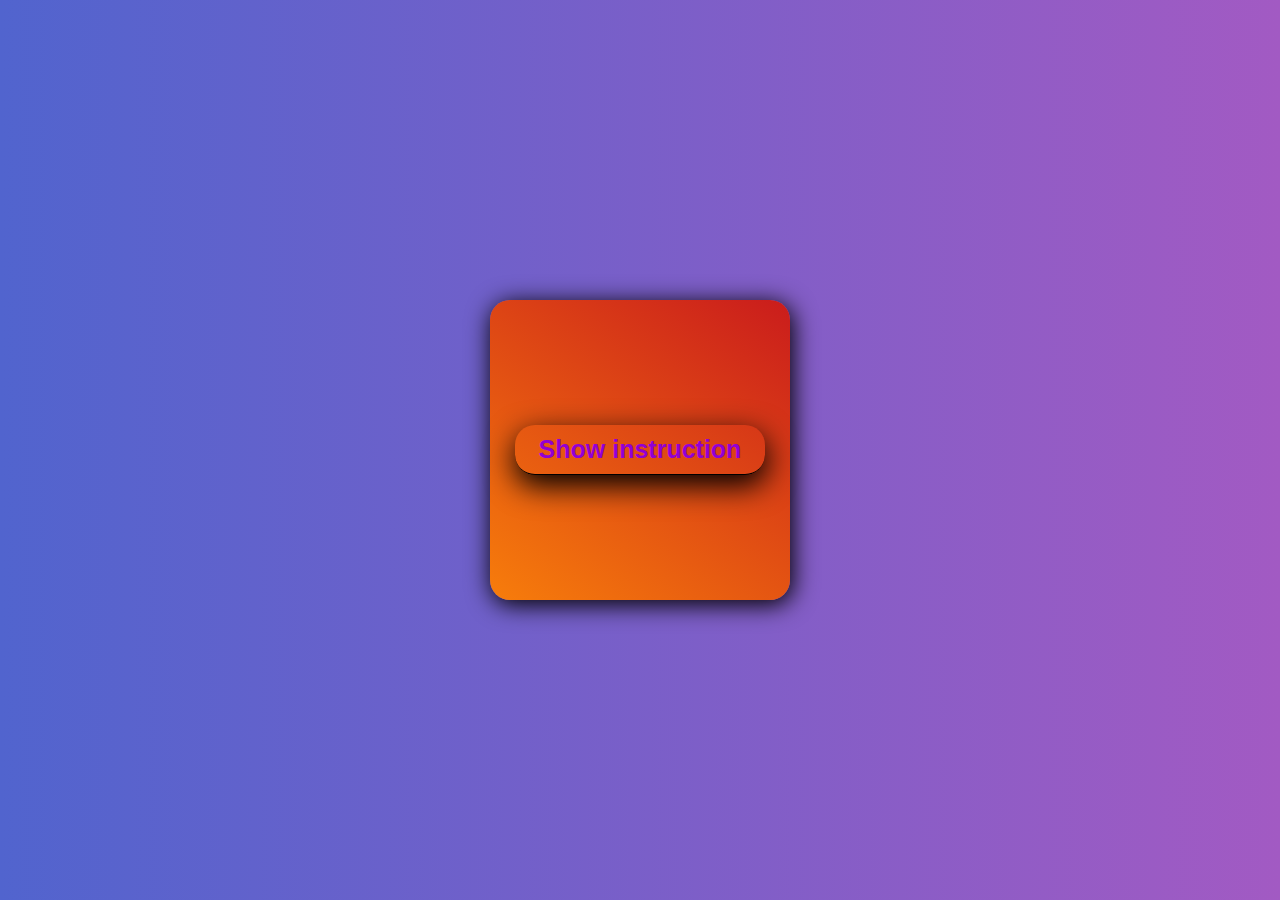
<file: lesson 6/homework1/index.html>
<!DOCTYPE html>
<html lang="en">
<head>
    <meta charset="UTF-8">
    <meta name="viewport" content="width=device-width, initial-scale=1.0">
    <title>Document</title>
    <link rel="stylesheet" href="style.css">
</head>
<body>
    <div class="main">
        <div class="layer"></div>
    <div class="intruction_before">
        <button id="btn">Show instruction</button>
    </div>
    </div>


    <script src="main.js"></script>
</body>
</html>
</file>
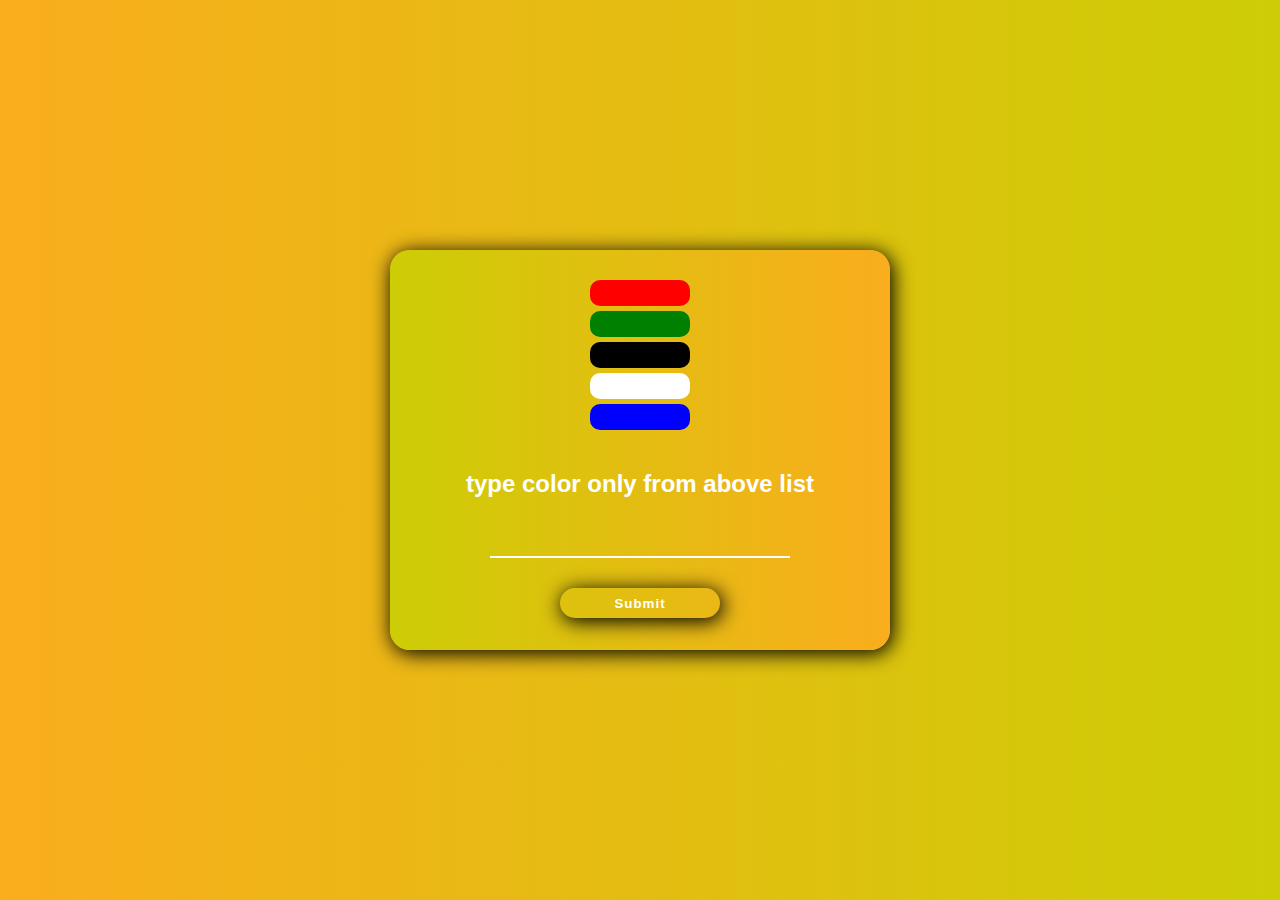
<file: lesson 6/homework2/index.html>
<!DOCTYPE html>
<html lang="en">
<head>
    <meta charset="UTF-8">
    <meta name="viewport" content="width=device-width, initial-scale=1.0">
    <title>Document</title>
    <link rel="stylesheet" href="style.css">
</head>
<body>
   <div class="txt_div">
        <div class="color_list">
            <div class="red_zone"></div>
            <div class="green_zone"></div>
            <div class="black_zone"></div>
            <div class="white_zone"></div>
            <div class="blue_zone"></div>
        </div>
        <h2>type color only from above list
        </h2>
        <input type="text" id="input">
        <button type="submit" id="btn">Submit</button>
   </div>
    <script src="main.js"></script>
</body>
</html>
</file>
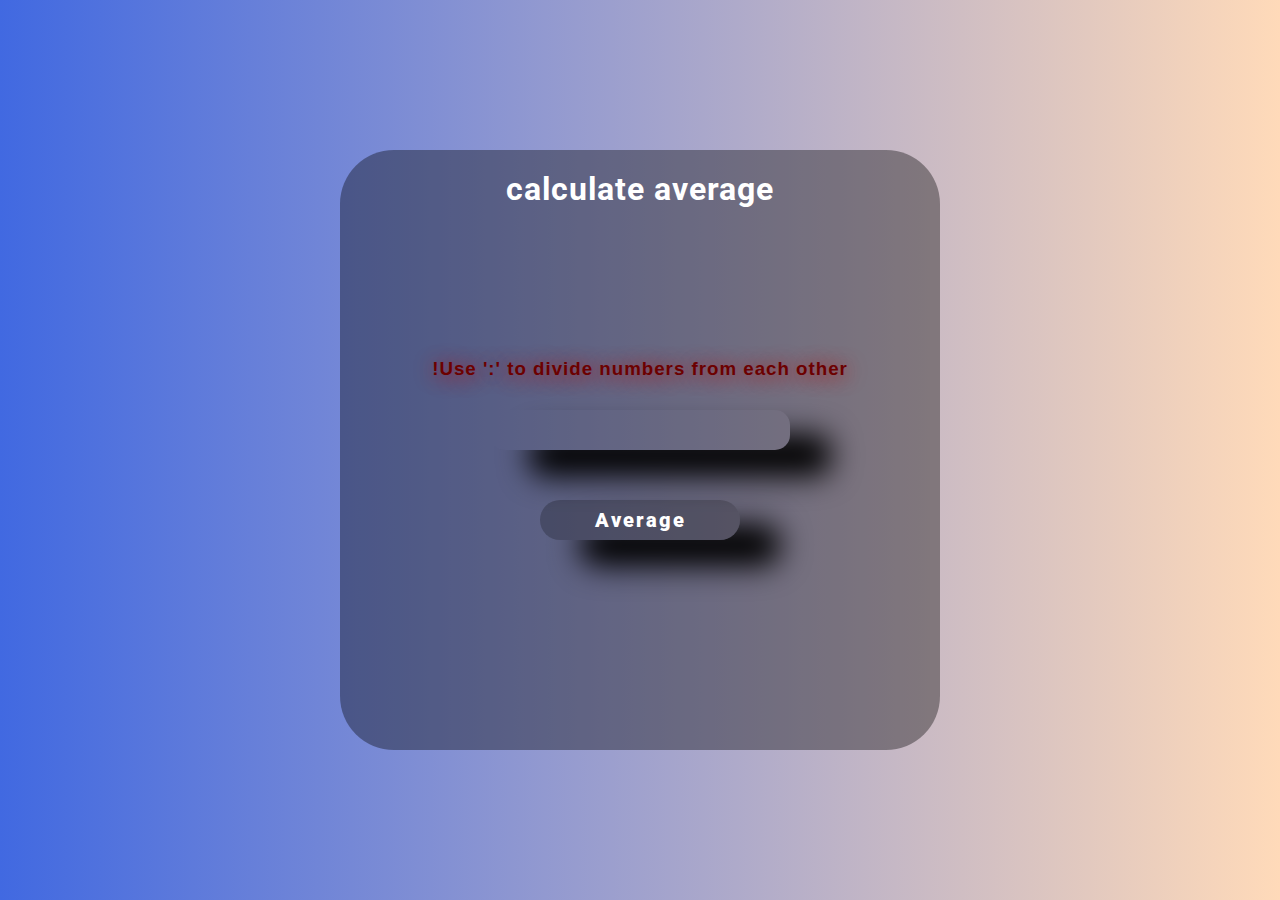
<file: lesson 6/homework3/index.html>
<!DOCTYPE html>
<html lang="en">
<head>
    <meta charset="UTF-8">
    <meta name="viewport" content="width=device-width, initial-scale=1.0">
    <title>Document</title>
    <link rel="stylesheet" href="style.css">
</head>
<body>
    <div class="txt_box">
        <h1>calculate average</h1>
        <div class="shedegi">
        <h2></h2>
        </div>
        <h3>!Use ':' to divide numbers from each other</h3>
        <input type="text" id="txtbox">
        <button id="average">Average</button>
    </div>
    <script src="main.js"></script>
</body>
</html>
</file>
<file: lesson 6/homework1/style.css>
*{
    margin: 0;
    padding: 0;
    box-sizing: border-box;
}

.main{
    width: 100%;
    height: 100vh;
    display: flex;
    align-items: center;
    justify-content: center;
    background: linear-gradient(90deg, rgb(81, 100, 206), rgb(162, 90, 195));
}

.intruction_before{
    width: 300px;
    height: 300px;
    background: linear-gradient(35deg, rgb(247, 125, 11), rgb(202, 28, 28));
    display: flex;
    align-items: center;
    justify-content: center;
    border-radius: 20px;
    box-shadow: 2px 4px 25px 1px black;
}


.intruction_before button{
    cursor: pointer;
    width: 250px;
    font-weight: 900;
    height: 50px;
    font-family: sans-serif;
    border: none;
    background: transparent;
    border-bottom: 1px solid black;
    box-shadow: 1px 10px 30px 1px black;
    border-radius: 20px;
    color: rgb(146, 0, 213);
    font-size: 25px;
}

.intruction_before button:active{
    box-shadow: 1px 2px 10px 1px black;
}

.main.blured{
    background-color: black;
    pointer-events: none;
    filter: blur(4px);
    z-index: 20;
}

#modal{
    position: absolute;
    left: 50%;
    top: 50%;
    transform: translate(-50%, -50%);
    width: 800px;
    height: 800px;
    background-color: rgb(255, 255, 255);
    border-radius: 10px;
    transition: 1s;
    z-index: 2100;
    display: flex;
    align-items: center;
    justify-content: center;
    flex-direction: column;
    gap: 50px;

}

#modal button{
    width: 200px;
    height: 50px;
    background: linear-gradient(90deg, rgb(81, 100, 206), rgb(162, 90, 195));
    border: none;
    font-family: sans-serif;
    color: white;
    cursor: pointer;
    border-radius: 20px;

}

#modal h1{
    font-family: sans-serif;
    color:rgb(202, 28, 28) ;

}

.layer{
    transition: 1;
    display: none;
    width: 100%;
    height: 100%;
    background-color: rgba(0, 0, 0, 0.696);
    position: absolute;
    left: 0;
    top: 0;
}
</file>
<file: lesson 6/homework2/style.css>
*{
    margin: 0;
    padding: 0;
    box-sizing: border-box;
}

body{
    width: 100%;
    height: 100vh;
    background: linear-gradient(90deg, rgb(250, 173, 29), rgb(205, 205, 6));
    display: flex;
    align-items: center;
    justify-content: center;
}

.txt_div{
    width: 500px;
    height: 400px;
    background: linear-gradient(90deg, rgb(205, 205, 6), rgb(250, 173, 29));
    box-shadow: 2px 3px 20px 1px black;
    border-radius: 20px;
    display: flex;
    padding-top: 30px;
    flex-direction: column;
    align-items: center;
}

.color_list{
    width: 100px;
    height: 150px;
    display: flex;
    flex-direction: column;
    gap: 5px;
}

.color_list div{
    width: 100%;
    height: 20%;
    border-radius: 10px;
}

.color_list div:nth-child(1){
    background-color: red;
}
.color_list div:nth-child(2){
    background-color: green;
}
.color_list div:nth-child(3){
    background-color: rgb(0, 0, 0);
}
.color_list div:nth-child(4){
    background-color: rgb(255, 255, 255);
}
.color_list div:nth-child(5){
    background-color: blue;
}

.txt_div input{
    margin-top: 30px;
    outline: none;
    width: 300px;
    height: 30px;
    border: none;
    background: transparent;
    border-bottom: 2px solid rgb(255, 255, 255);
    color: white;
    font-family: sans-serif;
    font-weight: 900;
    font-size: 20px;
}

.txt_div h2{
    margin-top: 40px;
    color: white;
    font-weight: 900;
    font-family: sans-serif;
}

.txt_div button{
    width: 160px;
    height: 30px;
    margin-top: 30px;
    border: none;
    cursor: pointer;
    color: white;
    background-color: transparent;
    box-shadow: 2px 3px 20px 1px black;
    border-radius: 30px;
    font-family: sans-serif;
    font-weight: 800;
    letter-spacing: 1px;
}
</file>
<file: lesson 6/homework3/style.css>
@import url('https://fonts.googleapis.com/css2?family=Roboto:ital,wght@0,900;1,700&display=swap');
*{
    margin: 0;
    padding: 0;
    box-sizing: border-box;
}

body{
    background: linear-gradient(90deg, royalblue, peachpuff);
    width: 100%;
    height: 100vh;
}

.txt_box{
    position: absolute;
    left: 50%;
    top: 50%;
    transform: translate(-50%, -50%);
    width: 600px;
    height: 600px;
    background-color: rgba(0, 0, 0, 0.364);
    border-radius: 9%;
    display: flex;
    flex-direction: column;
    align-items: center;
    padding-top: 20px;
    gap: 30px;
    font-family: 'Roboto', sans-serif;
    color: white;
    letter-spacing: 1px;
}

.txt_box h3{
    margin-top: 60px;
    color: rgb(108, 0, 0);
    font-family: sans-serif;
    text-shadow: 1px 2px 20px rgb(191, 0, 0);
}

.txt_box input{
    background: transparent;
   width: 300px;
   height: 40px;
   box-shadow: 40px 25px 30px 1px black;
   border-radius: 15px;
   border: none;
   font-size: 20px;
   outline: none;
   font-family: 'Roboto', sans-serif;
   color: white;
   transition: 1s;
   padding-left: 20px;
}

.txt_box button{
    transition: 0.3s;
    width: 200px;
    height: 40px;
    margin-top: 20px;
    background-color: rgba(0, 0, 0, 0.227);
    box-shadow: 40px 25px 30px 1px black;
    outline: none;
    border: none;
    border-radius: 20px;
    cursor: pointer;
    color: white;
    font-family: 'Roboto', sans-serif;
    font-weight: 900;
    font-size: 20px;
    letter-spacing: 2px;
}

.txt_box button:active{
    box-shadow: 5px 5px 10px 1px black;
}

.txt_box input.hovered{
    box-shadow: 10px 15px 15px 1px black;
}

.txt_box h2{
    margin-top: 30px;
    font-size: 40px;
    color: white;
    font-family: 'Roboto', sans-serif;
}

.shedegi button{
    width: 200px;
    height: 40px;
    background-color: rgba(0, 0, 0, 0.527);
}

.shedegi{
    display: flex;
    flex-direction: column;
    align-items: center;
}
</file>
